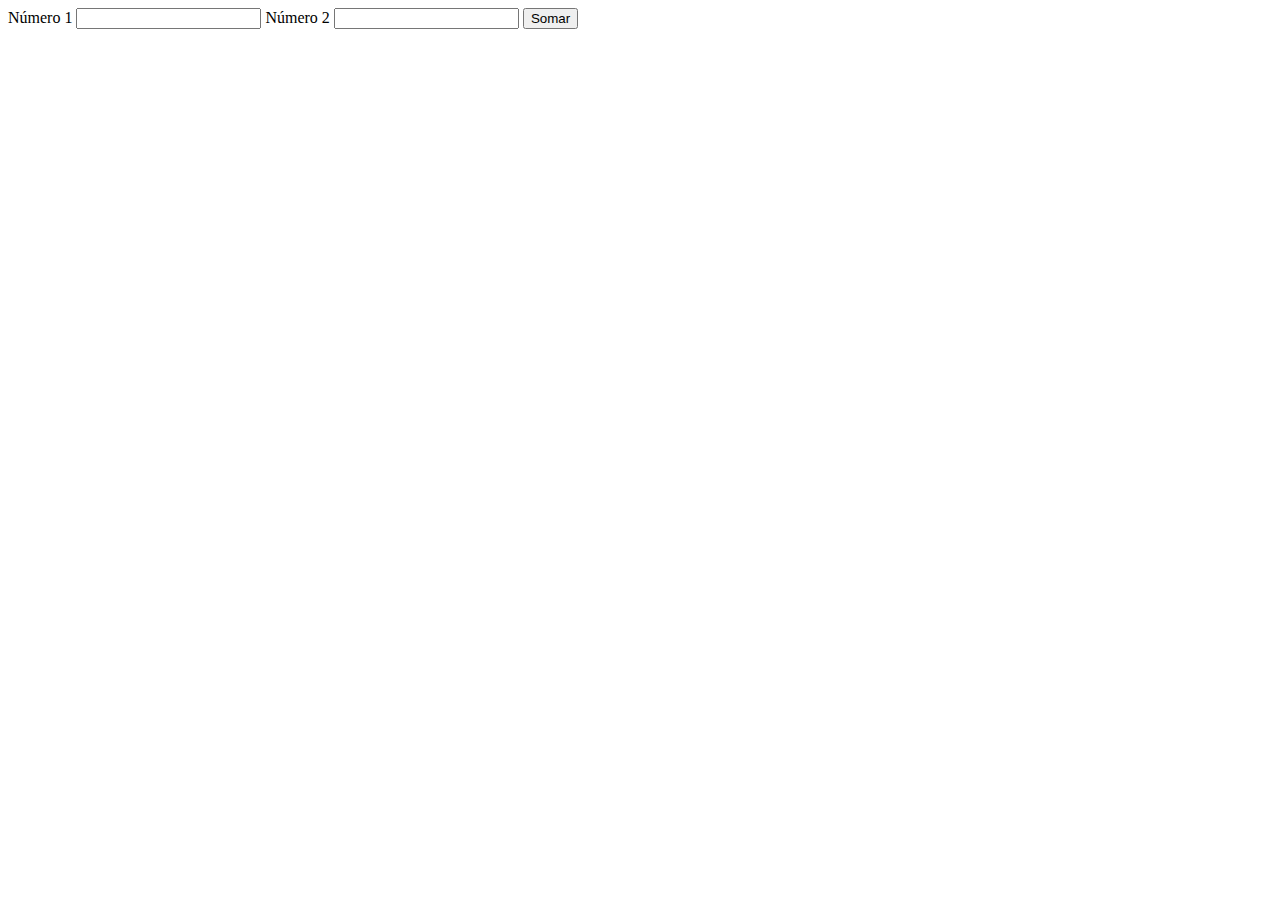
<file: sistema/templates/calculadora.html>
<!DOCTYPE html>
<html lang="en">
<head>
    <meta charset="UTF-8">
    <meta name="viewport" content="width=device-width, initial-scale=1.0">
    <title>Document</title>
</head>
<body>
    <form action="/sistema/calcular">
        <label for="numero1">Número 1</label>
        <input type="number" id="numero1" name="numero1">
        <label for="numero2">Número 2</label>
        <input type="number" id="numero2" name="numero2">
        <button type="submit">Somar</button>
    </form>
</body>
</html>
</file>
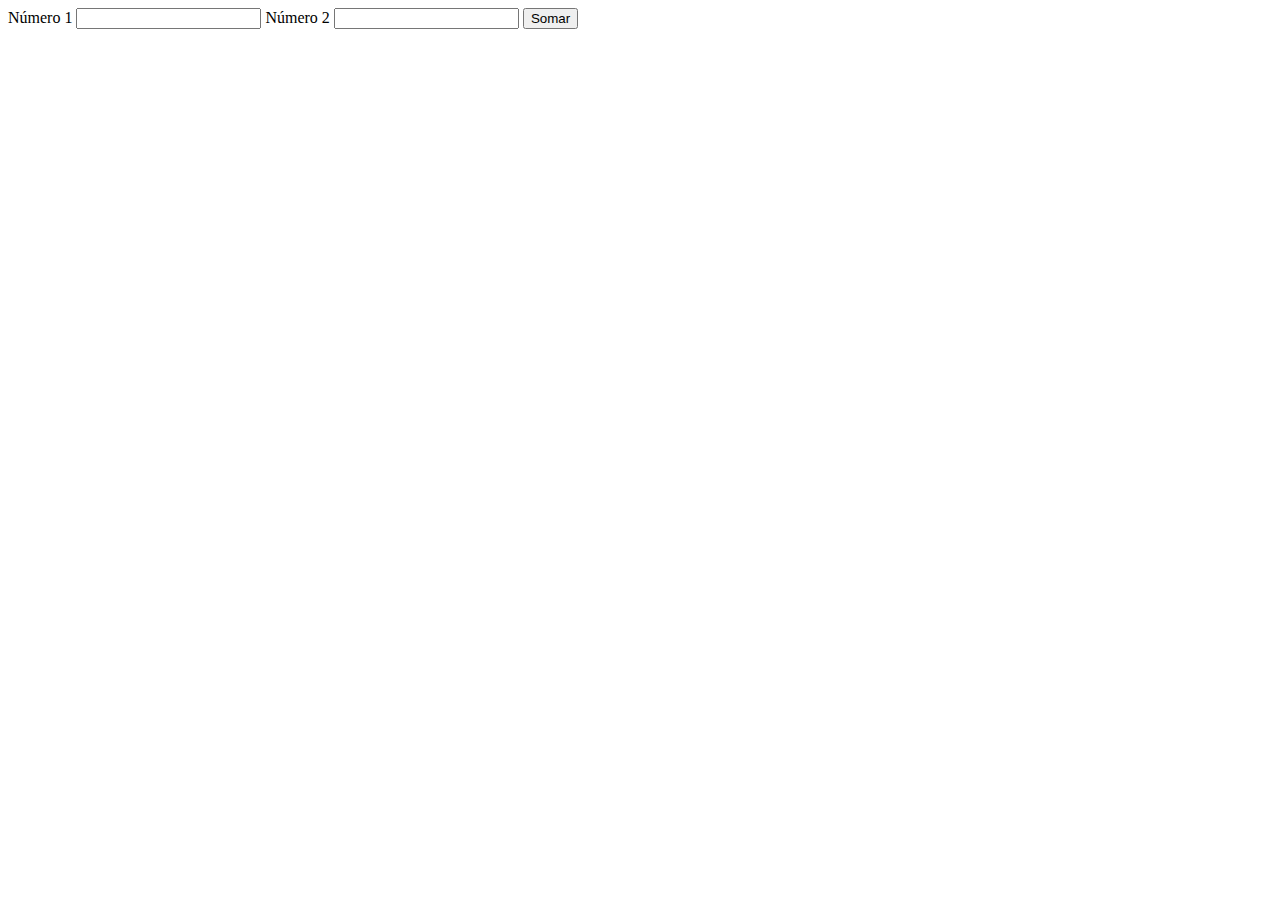
<file: outro-projeto/sistema/templates/calculadora.html>
<!DOCTYPE html>
<html lang="en">
<head>
    <meta charset="UTF-8">
    <meta name="viewport" content="width=device-width, initial-scale=1.0">
    <title>Document</title>
</head>
<body>
    <form action="/sistema/calcular" method="get">
        <label for="numero1">Número 1</label>
        <input type="number" id="numero1" name="numero1">
        <label for="numero2">Número 2</label>
        <input type="number" id="numero2" name="numero2">
        <button type="submit">Somar</button>
    </form>
</body>
</html>
</file>
